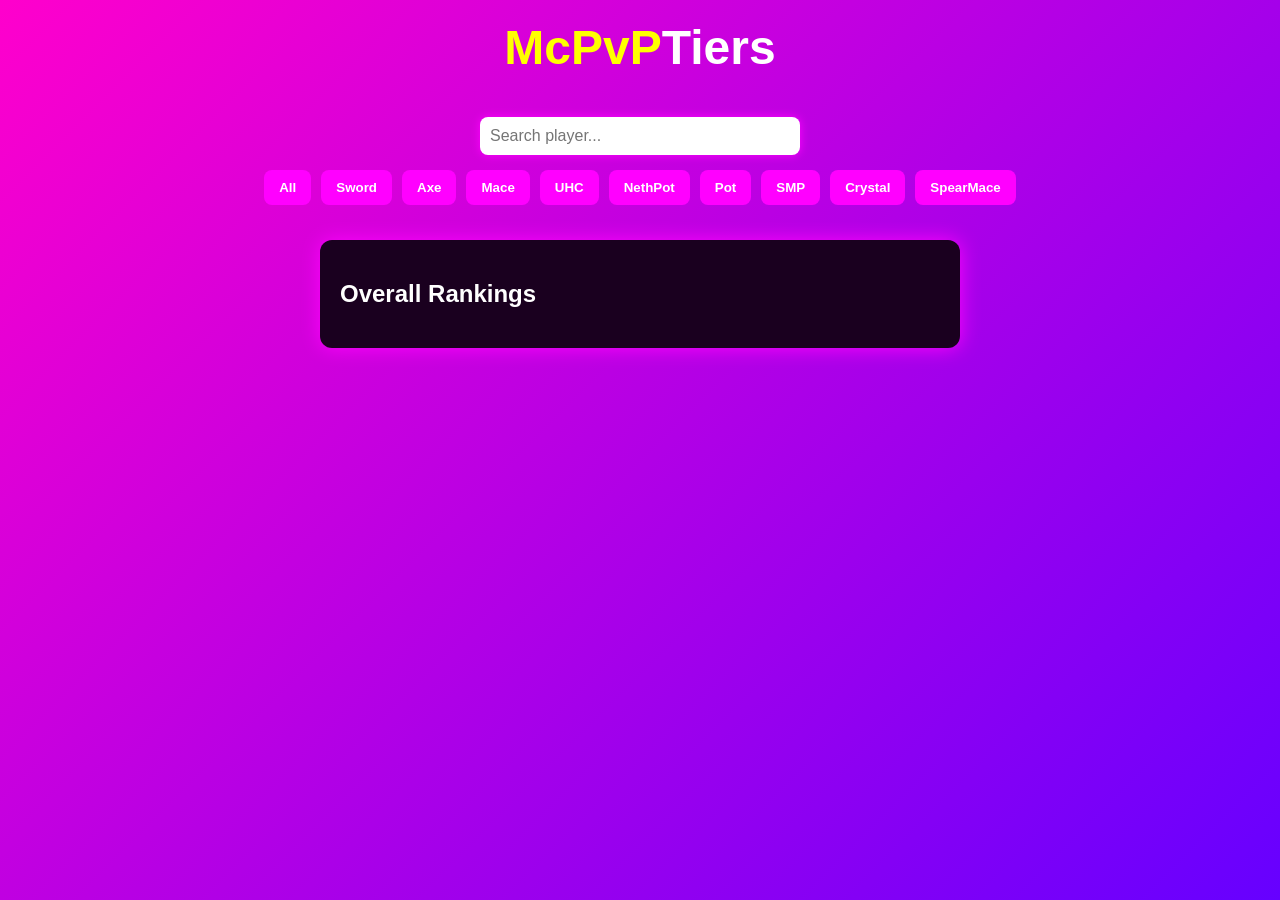
<file: index.html>
<!DOCTYPE html>
<html>
<head>
    <title>Leaderboard</title>
    <link rel="stylesheet" href="styles.css">
    <link rel="icon" type="image/x-icon" href="favicon.ico">
</head>
<body>
    <h1 class="title">McPvP<span class="white">Tiers</span></h1>

    <div class="top-controls">
        <input type="text" id="searchBar" placeholder="Search player...">
    </div>

    <div class="filter-buttons">
        <button onclick="filterMode('all')">All</button>
        <button onclick="filterMode('sword')">Sword</button>
        <button onclick="filterMode('axe')">Axe</button>
        <button onclick="filterMode('mace')">Mace</button>
        <button onclick="filterMode('uhc')">UHC</button>
        <button onclick="filterMode('nethpot')">NethPot</button>
        <button onclick="filterMode('pot')">Pot</button>
        <button onclick="filterMode('smp')">SMP</button>
        <button onclick="filterMode('crystal')">Crystal</button>
        <button onclick="filterMode('spearmace')">SpearMace</button>
    </div>

    <div id="content"></div>

    <script src="app.js"></script>
</body>
</html>
</file>
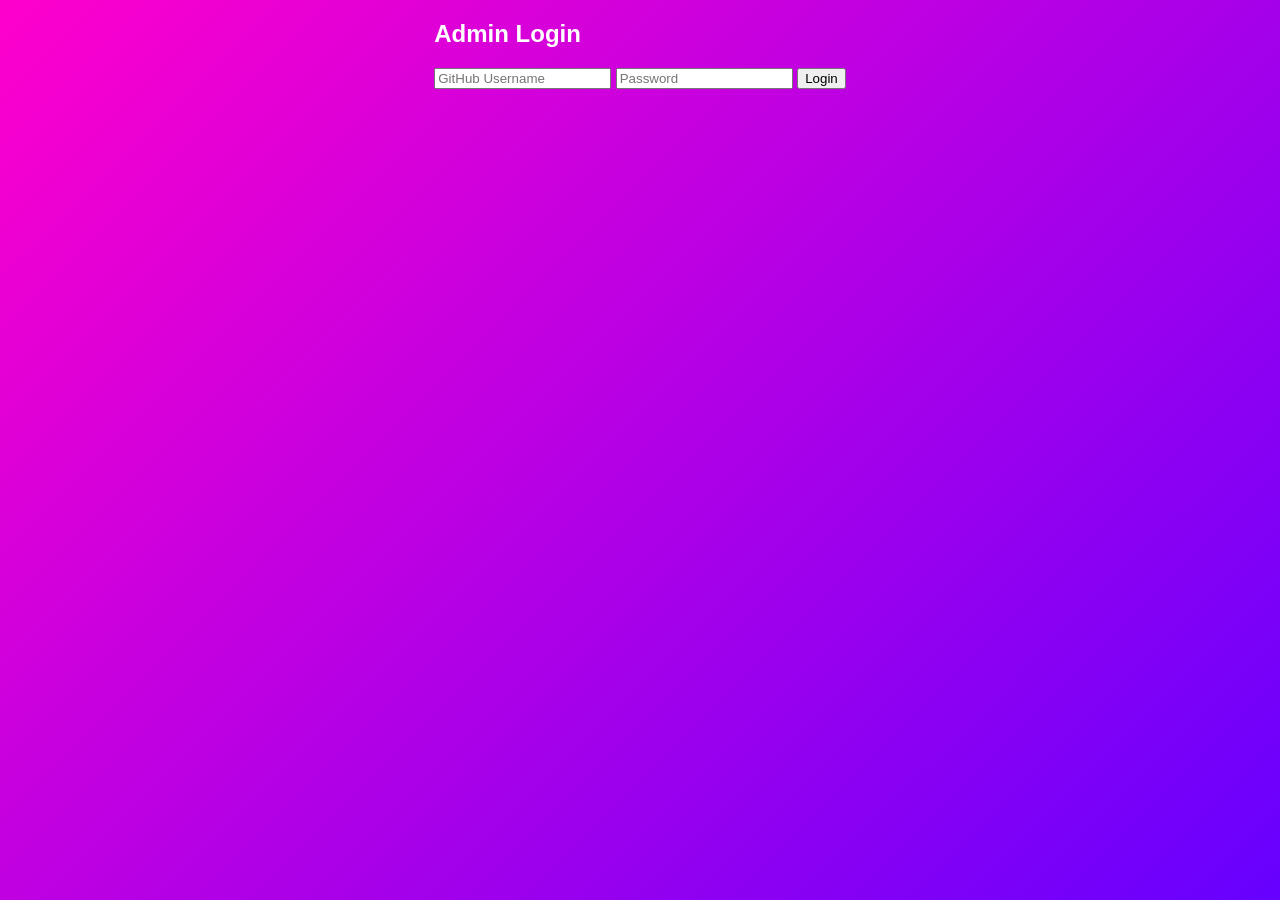
<file: admin.html>
<!DOCTYPE html>
<html>
<head>
    <title>Admin Panel</title>
    <link rel="stylesheet" href="styles.css">
    <link rel="icon" type="image/x-icon" href="favicon.ico">
</head>
<body>

    <!-- LOGIN -->
    <div id="loginBox">
        <h2>Admin Login</h2>
        <input id="githubUser" placeholder="GitHub Username">
        <input id="githubPass" type="password" placeholder="Password">
        <button onclick="login()">Login</button>
    </div>

    <!-- ADMIN PANEL -->
    <div id="adminPanel" style="display:none;">
        <h2>Admin Panel</h2>

        <input id="playerName" placeholder="Player Name">

        <select id="gamemode">
            <option value="sword">Sword</option>
            <option value="axe">Axe</option>
            <option value="mace">Mace</option>
            <option value="uhc">UHC</option>
            <option value="nethpot">NethPot</option>
            <option value="pot">Pot</option>
            <option value="smp">SMP</option>
            <option value="crystal">Crystal</option>
            <option value="spearmace">SpearMace</option>
        </select>

        <select id="tier">
            <option value="HT1">HT1</option>
            <option value="LT1">LT1</option>
            <option value="HT2">HT2</option>
            <option value="LT2">LT2</option>
            <option value="HT3">HT3</option>
            <option value="LT3">LT3</option>
            <option value="HT4">HT4</option>
            <option value="LT4">LT4</option>
            <option value="HT5">HT5</option>
            <option value="LT5">LT5</option>
        </select>

        <button onclick="addPlayer()">Add / Change Tier</button>
        <button onclick="removeRank()">Remove Rank</button>
        <button onclick="deletePlayer()">Delete Player</button>

        <p id="status"></p>
    </div>

    <script>
    const tierPoints = {
        HT1: 10, LT1: 9, HT2: 8, LT2: 7, HT3: 6, LT3: 5,
        HT4: 4, LT4: 3, HT5: 2, LT5: 1,
        RHT1: 10, RLT1: 9, RHT2: 8, RLT2: 7, RHT3: 6, RLT3: 5,
        RHT4: 4, RLT4: 3, RHT5: 2, RLT5: 1
    };

    function login() {
        const username = document.getElementById("githubUser").value.trim();
        const password = document.getElementById("githubPass").value.trim();

        if (username === "czsniper456" && password === "Noobcztesting_123PvPMC") {
            document.getElementById("loginBox").style.display = "none";
            document.getElementById("adminPanel").style.display = "block";
        } else {
            alert("Access Denied");
        }
    }

    function getPlayers() {
        return JSON.parse(localStorage.getItem("mcpvp_players")) || [];
    }

    function savePlayers(players) {
        localStorage.setItem("mcpvp_players", JSON.stringify(players));
    }

    function addPlayer() {
        const name = document.getElementById("playerName").value.trim();
        const mode = document.getElementById("gamemode").value;
        const tier = document.getElementById("tier").value;

        if (!name) return;

        let players = getPlayers();
        let player = players.find(p => p.name.toLowerCase() === name.toLowerCase());

        if (!player) {
            player = { name, rankings: {} };
            players.push(player);
        }

        player.rankings[mode] = tier;
        savePlayers(players);
        document.getElementById("status").innerText = name + " updated.";
    }

    function removeRank() {
        const name = document.getElementById("playerName").value.trim();
        const mode = document.getElementById("gamemode").value;

        let players = getPlayers();
        let player = players.find(p => p.name.toLowerCase() === name.toLowerCase());

        if (!player) return;

        delete player.rankings[mode];
        savePlayers(players);
        document.getElementById("status").innerText = "Removed " + mode + " from " + name;
    }

    function deletePlayer() {
        const name = document.getElementById("playerName").value.trim();
        let players = getPlayers();

        players = players.filter(p => p.name.toLowerCase() !== name.toLowerCase());
        savePlayers(players);
        document.getElementById("status").innerText = name + " deleted.";
    }
    </script>

</body>
</html>
</file>
<file: styles.css>
body {
    background: linear-gradient(135deg, #ff00cc, #6600ff);
    font-family: 'Poppins', sans-serif;
    color: white;
    margin: 0;
    padding: 0;
    display: flex;
    flex-direction: column;
    align-items: center;
    min-height: 100vh;
}

/* Centered title */
.title {
    text-align: center;
    font-size: 48px;
    font-weight: 900;
    color: yellow;
    margin-top: 20px;
}

.title .white {
    color: white;
}

/* Search bar */
.top-controls {
    display: flex;
    justify-content: center;
    margin-top: 10px;
}

#searchBar {
    width: 300px;
    padding: 10px;
    border-radius: 8px;
    border: none;
    outline: none;
    font-size: 16px;
    box-shadow: 0 0 10px #ff00ff;
}

/* Filter buttons */
.filter-buttons {
    display: flex;
    flex-wrap: wrap;
    justify-content: center;
    margin: 15px 0;
    gap: 10px;
}

.filter-buttons button {
    background-color: #ff00ff;
    border: none;
    padding: 10px 15px;
    border-radius: 8px;
    color: white;
    font-weight: bold;
    cursor: pointer;
    transition: 0.2s;
}

.filter-buttons button:hover {
    background-color: #ff55ff;
    transform: scale(1.05);
}

/* Leaderboard card */
.card {
    background-color: #1a001f;
    border-radius: 12px;
    box-shadow: 0 0 20px #ff00ff;
    padding: 20px;
    width: 600px;
    margin-top: 20px;
}

/* Player bubbles */
.player-bubble {
    display: flex;
    justify-content: space-between;
    align-items: center;
    background-color: #2a0030;
    border: 2px solid #ff00ff;
    border-radius: 12px;
    padding: 12px 20px;
    margin: 10px 0;
    width: 100%;
    box-sizing: border-box;
    transition: transform 0.2s ease;
}

.player-bubble:hover {
    transform: scale(1.03);
}

.player-name {
    font-weight: bold;
    font-size: 18px;
}

.player-points {
    font-weight: bold;
    color: #ff80ff;
}

.mode {
    font-size: 14px;
}
</file>
